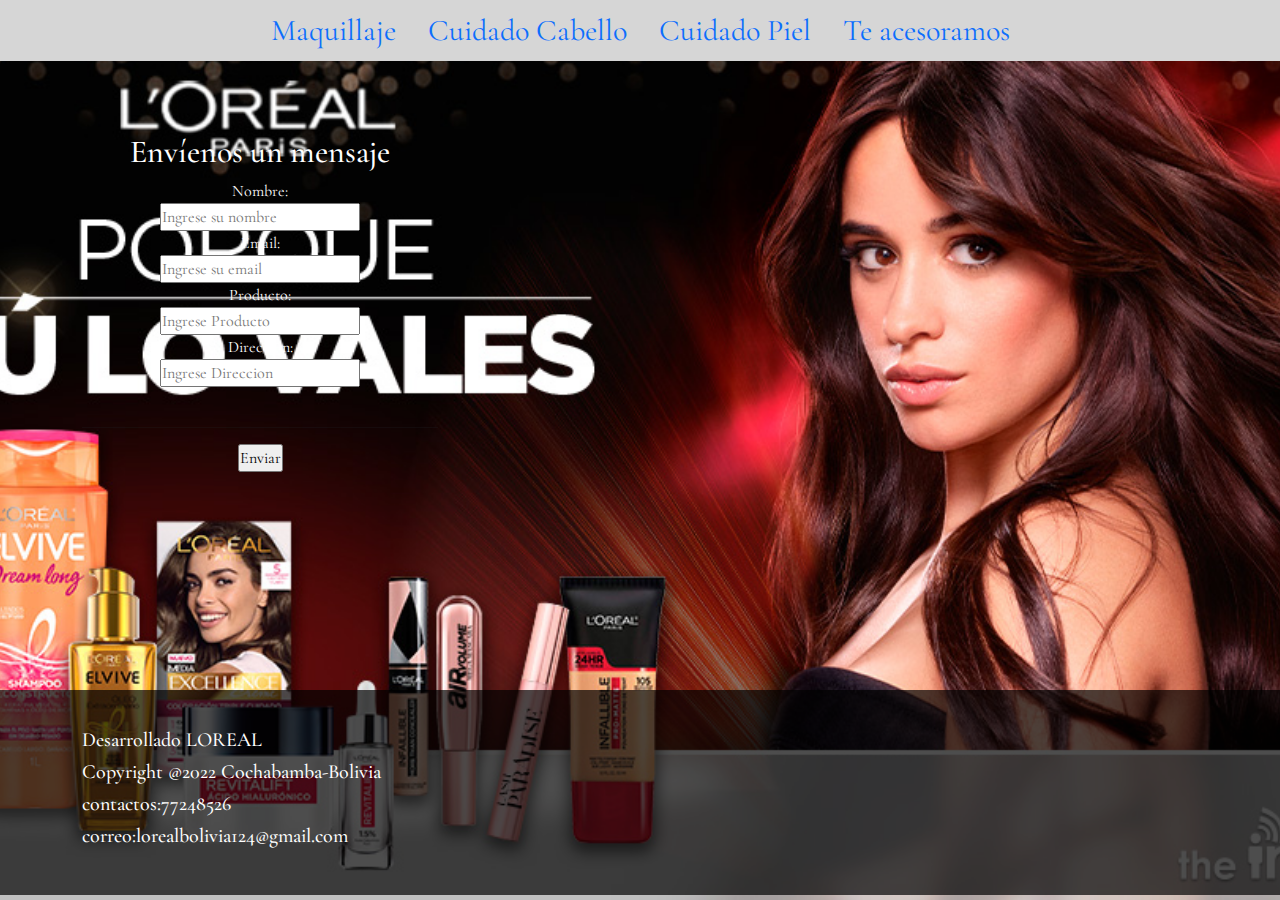
<file: acesoramos.html>
<!DOCTYPE html>
<html lang="en">

<head>
    <meta charset="UTF-8">
    <meta http-equiv="X-UA-Compatible" content="IE=edge">
    <meta name="viewport" content="width=device-width, initial-scale=1.0">
    <title>Contactos LOREAL</title>
    <link href="https://fonts.googleapis.com/css?family=Cormorant+Garamond" rel="stylesheet">
    <link rel="stylesheet" href="externos/bootstrap/css/bootstrap.min.css">
    <link rel="stylesheet" href="css/acesoramos.css">


</head>

<body>

    <header>
        <ul class="nav justify-content-center">
            <li class="nav-item">
              <a class="nav-link active" href="Maquilaje.html">Maquillaje</a>
            </li>
            <li class="nav-item">
              <a class="nav-link" href="cabello.html">Cuidado Cabello</a>
            </li>
            <li class="nav-item">
              <a class="nav-link" href="piel.html">Cuidado Piel</a>
            </li>
            <li class="nav-item">
              <a class="nav-link " href="acesoramos.html">Te acesoramos</a>
            </li>
          </ul>
    </header>
</br></br></br>
    <section>
        <div class="padding">
            <div class="container">
                <div class="row">
                    <div align="center" class="col-sm 12 col-lg-4 col-md-4 text-center">
                        <h2 class="titulo-contacto">Envíenos un mensaje</h2>
					<div id="form">
						<form name="cotacto" method="POST" action="#">
							<label for="nombre">Nombre:</label><br>
							<input type="text" name="nombre" placeholder="Ingrese su nombre"><br>

							<label for="correo">Email:</label><br>
							<input type="text" name="correo" placeholder="Ingrese su email"><br>

							<label for="Producto">Producto:</label><br>
							<input type="text" name="Producto" placeholder="Ingrese Producto"><br>
                            <label for="Producto">Direccion:</label><br>
							<input type="text" name="Direccion" placeholder="Ingrese Direccion"><br>
							<br>
							<hr>							
                            <a href=""><input type="submit" name="boton 29" value="Enviar"></a>
						</form>
					</div>
                    </div>
                    <div text-align="right" class="col-sm-12 col-lg-4 col-md-4 text-right">
                        <iframe src="https://www.google.com/maps/embed?pb=!1m18!1m12!1m3!1d3880.1996240993244!2d-88.16724308529302!3d13.46178879053567!2m3!1f0!2f0!3f0!3m2!1i1024!2i768!4f13.1!3m3!1m2!1s0x8f7ad5f427a2f5d1%3A0xf88a2935ceb5b309!2sCalle+metrocentro%2C+San+Miguel!5e0!3m2!1ses!2ssv!4v1509595181090" width="427" height="450" frameborder="0" style="border:0" allowfullscreen></iframe>
                    </div>                   
                </div>
            </div>
        </div>
    </section>

    
    <footer>
        <div class="cont_footer">
            <div class="container">
                <div class="row">
                    <div class="col-md-12">
                        <h5>Desarrollado LOREAL</a></h5>
                        <h5>Copyright @2022 Cochabamba-Bolivia</h5>
                        <h5>contactos:77248526</h5>
                        <h5>correo:lorealbolivia124@gmail.com</h5>
                    </div>

                </div>
            </div>
        </div>
    </footer>


    <script src="externos/bootstrap/js/jquery.js"></script>
    <script src="externos/bootstrap/js/bootstrap.min.js"></script>

</body>

</html>
</file>
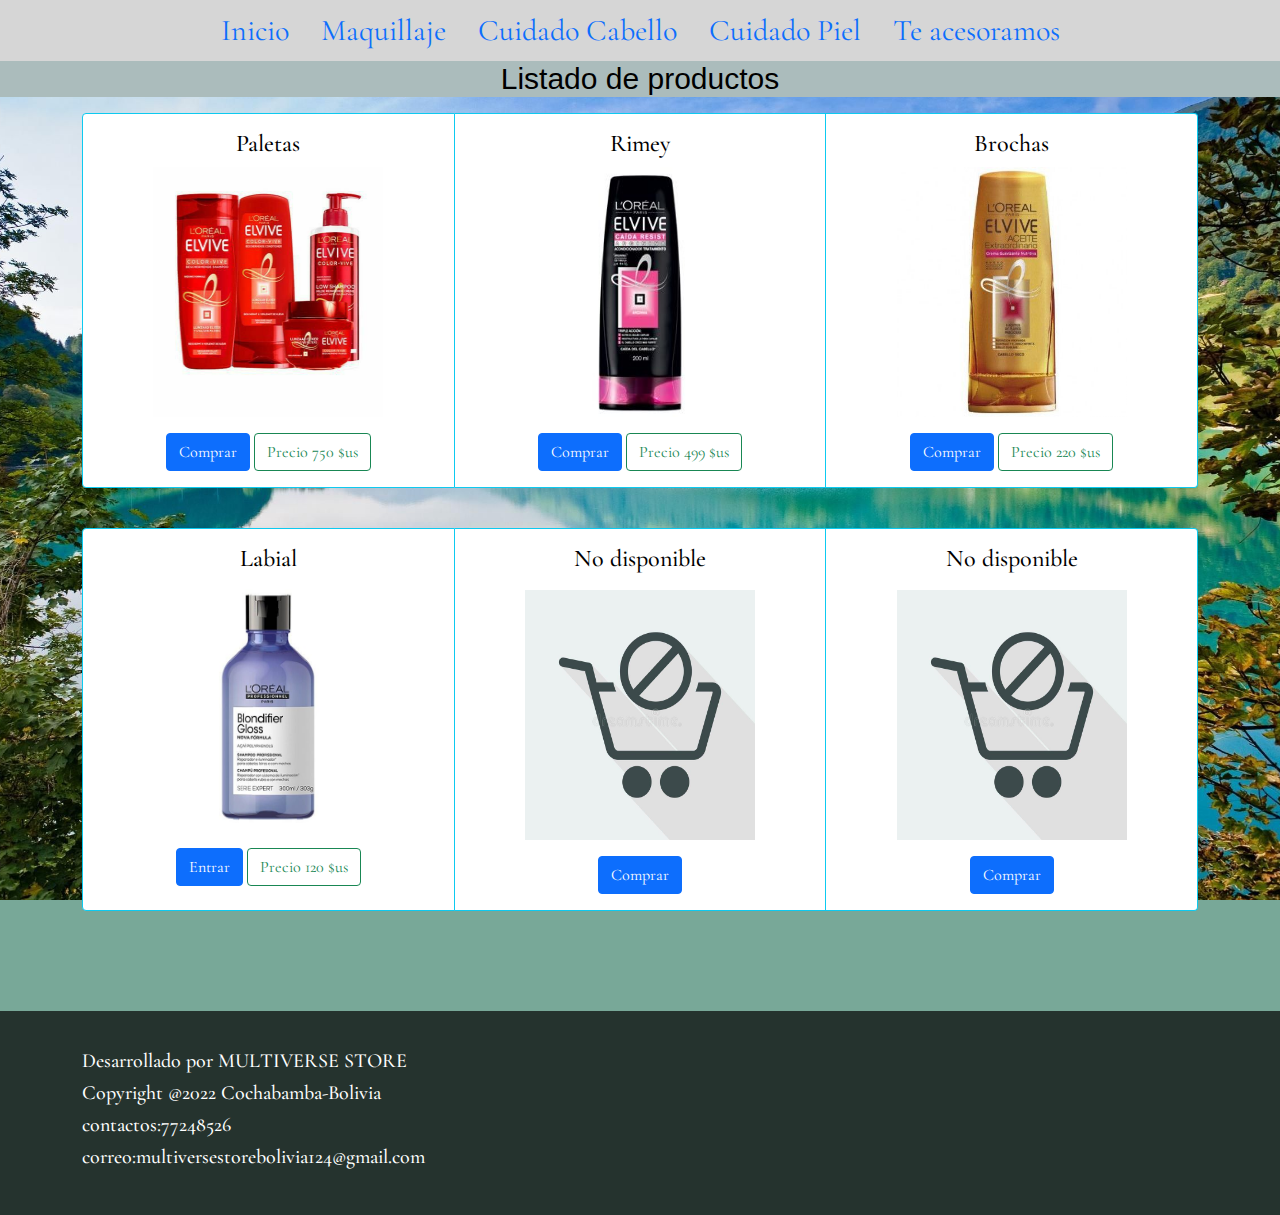
<file: cabello.html>
<!DOCTYPE html>
<html lang="en">

<head>
    <meta charset="UTF-8">
    <meta http-equiv="X-UA-Compatible" content="IE=edge">
    <meta name="viewport" content="width=device-width, initial-scale=1.0">
    <title>Productos LOREAL</title>
    <link href="https://fonts.googleapis.com/css?family=Cormorant+Garamond" rel="stylesheet">
    <link rel="stylesheet" href="externos/bootstrap/css/bootstrap.min.css">
    <link rel="stylesheet" href="css/cabello.css">
</head>

<body>
    <header>
        <ul class="nav justify-content-center">
            <li class="nav-item">
                <a class="nav-link" href="Principal.html">Inicio</a>
            </li>
            <li class="nav-item">
                <a class="nav-link active" href="Maquilaje.html">Maquillaje</a>
            </li>
            <li class="nav-item">
                <a class="nav-link" href="cabello.html">Cuidado Cabello</a>
            </li>
            <li class="nav-item">
                <a class="nav-link" href="piel.html">Cuidado Piel</a>
            </li>
            <li class="nav-item">
                <a class="nav-link " href="acesoramos.html">Te acesoramos</a>
            </li>
        </ul>
    </header>

    <section>
        <h1 class="cloud">Listado de productos</h1>
   
    </section>

    <!--Espacio cartas-->
    <div class="container">   
        <div class="card-group mt-3">
    
          <div class="card text-center border-info">
            <div class="card-body">
              <h4 class="card-title">Paletas</h4>
              
              <p class="card-text"><img src="imagen/123.jpeg" width="230" height="250" alt=""></p>
                
              <a href="#" class="btn btn-primary">Comprar</a>
              <button type="button" class="btn btn-outline-success">Precio 750 $us</button>
            </div>
          </div>          
    
          <div class="card text-center border-info">
            <div class="card-body">
              <h4 class="card-title">Rimey</h4>
              <p class="card-text"><img src="imagen/456.jpeg" width="230" height="250" alt=""></p>
              <a href="#" class="btn btn-primary">Comprar</a>
              <button type="button" class="btn btn-outline-success">Precio 499 $us</button>
            </div>
          </div>          
      
          <div class="card text-center border-info">
            <div class="card-body">
              <h4 class="card-title">Brochas</h4>
              <p class="card-text"><img src="imagen/789.jpeg" width="230" height="250" alt="">
              </p>
              <a href="#" class="btn btn-primary">Comprar</a>
              <button type="button" class="btn btn-outline-success">Precio 220 $us</button>
            </div>
          </div>          
    
        </div>
  
        <br> <!--Espacio cartas-->
  
        <div class="card-group mt-3">
    
          <div class="card text-center border-info">
            <div class="card-body">
              <h4 class="card-title">Labial</h4>
              <p class="card-text"><img src="imagen/1011112.jpeg" width="230" height="250" alt=""></p>
              <a href="#" class="btn btn-primary">Entrar</a>
              <button type="button" class="btn btn-outline-success">Precio 120 $us</button>
            </div>
          </div>          
    
          <div class="card text-center border-info">
            <div class="card-body">
              <h4 class="card-title">No disponible</h4>
              <p class="card-text"><p class="card-text"><img src="imagen/nodis.jpg" width="230" height="250" alt=""></p></p>
              <a href="#" class="btn btn-primary">Comprar</a>
            </div>
          </div>          
      
          <div class="card text-center border-info">
            <div class="card-body">
              <h4 class="card-title">No disponible</h4>
              <p class="card-text"><p class="card-text"><img src="imagen/nodis.jpg" width="230" height="250" alt=""></p></p>
              <a href="#" class="btn btn-primary">Comprar</a>
            </div>
          </div>          
    
        </div>
      </div>  



    <footer>
        <div class="cont_footer">
            <div class="container">
                <div class="row">
                    <div class="col-md-12">
                        <h5>Desarrollado por MULTIVERSE STORE</a></h5>
                        <h5>Copyright @2022 Cochabamba-Bolivia</h5>
                        <h5>contactos:77248526</h5>
                        <h5>correo:multiversestorebolivia124@gmail.com</h5>
                    </div>

                </div>
            </div>
        </div>



    </footer>
    <script src="externos/bootstrap/js/jquery.js"></script>
    <script src="externos/bootstrap/js/bootstrap.min.js"></script>
</body>

</html>
</file>
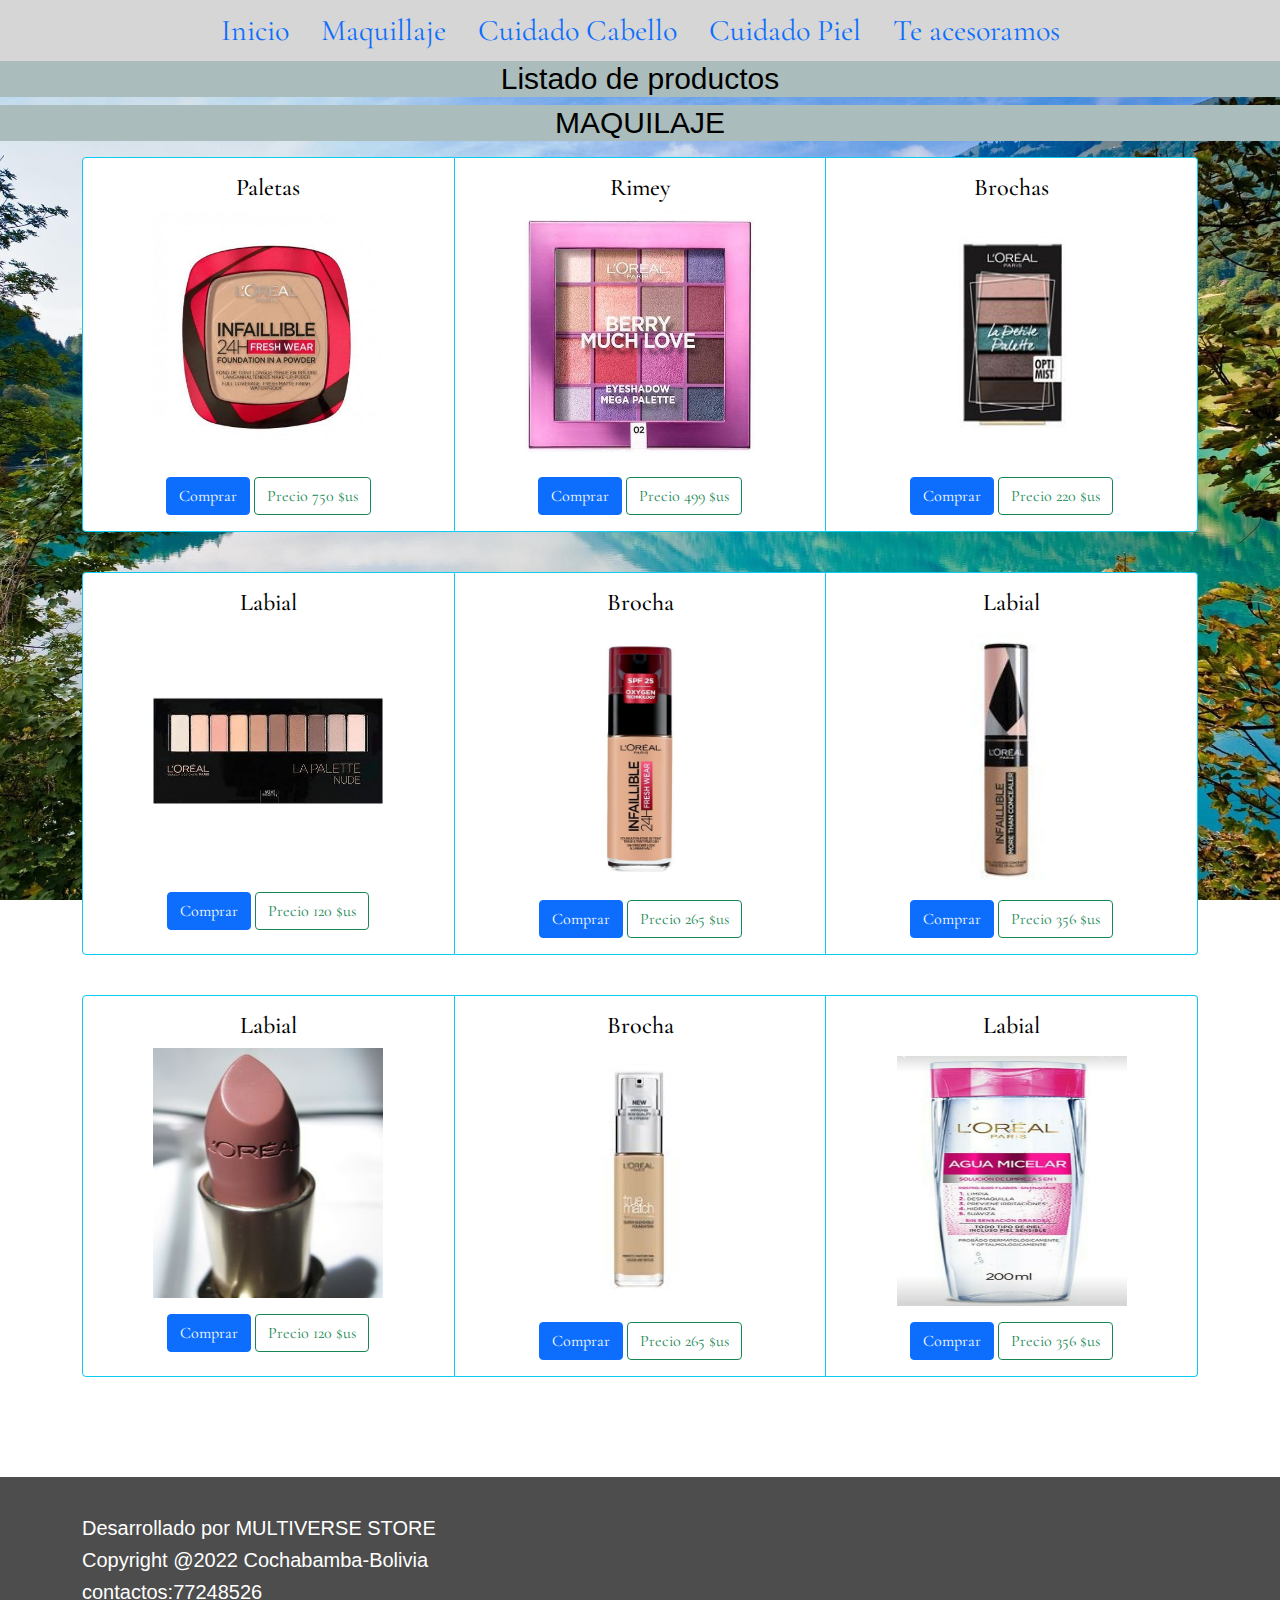
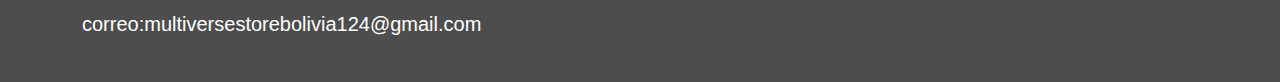
<file: Maquilaje.html>
<!DOCTYPE html>
<html lang="en">

<head>
    <meta charset="UTF-8">
    <meta http-equiv="X-UA-Compatible" content="IE=edge">
    <meta name="viewport" content="width=device-width, initial-scale=1.0">
    <title>Productos LOREAL</title>
    <link href="https://fonts.googleapis.com/css?family=Cormorant+Garamond" rel="stylesheet">
    <link rel="stylesheet" href="externos/bootstrap/css/bootstrap.min.css">
    <link rel="stylesheet" href="css/Maquillaje.css">

    <!-- Bootstrap CSS -->
    <link rel="stylesheet" href="https://cdn.jsdelivr.net/npm/bootstrap@4.6.1/dist/css/bootstrap.min.css" integrity="sha384-zCbKRCUGaJDkqS1kPbPd7TveP5iyJE0EjAuZQTgFLD2ylzuqKfdKlfG/eSrtxUkn" crossorigin="anonymous">
</head>

<body background-color="rgb(186, 227, 229)">
    <header>
        <ul class="nav justify-content-center">
            <li class="nav-item">
                <a class="nav-link" href="Principal.html">Inicio</a>
            </li>
            <li class="nav-item">
              <a class="nav-link active" href="Maquilaje.html">Maquillaje</a>
            </li>
            <li class="nav-item">
              <a class="nav-link" href="cabello.html">Cuidado Cabello</a>
            </li>
            <li class="nav-item">
              <a class="nav-link" href="piel.html">Cuidado Piel</a>
            </li>
            <li class="nav-item">
              <a class="nav-link " href="acesoramos.html">Te acesoramos</a>
            </li>
          </ul>
    </header>

    <section>
        <h1 class="cloud">Listado de productos</h1>
    </section>
<section>  
    <h1 class="cloud">MAQUILAJE</h1>  
    
</section>



        
    <!--Espacio cartas 1-->
    <div class="container">   
        <div class="card-group mt-3">
    
          <div class="card text-center border-info">
            <div class="card-body">
              <h4 class="card-title">Paletas</h4>
              
              <p class="card-text"> <img src="imagen/x1.jpeg" width="230" height="250" alt=""></p>
              <a class="btn btn-primary " href="acesoramos.html">Comprar</a>
              <button type="button" class="btn btn-outline-success">Precio 750 $us</button>
            </div>
          </div>          
    
          <div class="card text-center border-info">
            <div class="card-body">
              <h4 class="card-title">Rimey</h4>
              <p class="card-text"><img src="imagen/x2.jpeg" width="230" height="250" alt=""></p>
              <a href="#" class="btn btn-primary">Comprar</a>
              <button type="button" class="btn btn-outline-success">Precio 499 $us</button>
            </div>
          </div>          
      
          <div class="card text-center border-info">
            <div class="card-body">
              <h4 class="card-title">Brochas</h4>
              <p class="card-text"><img src="imagen/x3.jpeg" width="230" height="250" alt="">
              </p>
              <a href="#" class="btn btn-primary">Comprar</a>
              <button type="button" class="btn btn-outline-success">Precio 220 $us</button>
            </div>
          </div>          
    
        </div>
  
        <br> <!--Espacio cartas 2-->
  
        <div class="card-group mt-3">
    
          <div class="card text-center border-info">
            <div class="card-body">
              <h4 class="card-title">Labial</h4>
              <p class="card-text"><img src="imagen/x4.jpeg" width="230" height="250" alt=""></p>
              <a href="#" class="btn btn-primary">Comprar</a>
              <button type="button" class="btn btn-outline-success">Precio 120 $us</button>
            </div>
          </div>          
    
          <div class="card text-center border-info">
            <div class="card-body">
              <h4 class="card-title">Brocha</h4>
              <p class="card-text"><p class="card-text"><img src="imagen/x5.jpeg" width="230" height="250" alt=""></p></p>
              <a href="#" class="btn btn-primary">Comprar</a>
              <button type="button" class="btn btn-outline-success">Precio 265 $us</button>
            </div>
          </div>          
      
          <div class="card text-center border-info">
            <div class="card-body">
              <h4 class="card-title">Labial</h4>
              <p class="card-text"><p class="card-text"><img src="imagen/x6.jpeg" width="230" height="250" alt=""></p></p>
              <a href="#" class="btn btn-primary">Comprar</a>
              <button type="button" class="btn btn-outline-success">Precio 356 $us</button>
            </div>
          </div>          
    
        </div>

        <br> <!--Espacio cartas 3-->
  
        <div class="card-group mt-3">
    
          <div class="card text-center border-info">
            <div class="card-body">
              <h4 class="card-title">Labial</h4>
              <p class="card-text"><img src="imagen/x7.jpeg" width="230" height="250" alt=""></p>
              <a href="#" class="btn btn-primary">Comprar</a>
              <button type="button" class="btn btn-outline-success">Precio 120 $us</button>
            </div>
          </div>          
    
          <div class="card text-center border-info">
            <div class="card-body">
              <h4 class="card-title">Brocha</h4>
              <p class="card-text"><p class="card-text"><img src="imagen/x8.jpeg" width="230" height="250" alt=""></p></p>
              <a href="#" class="btn btn-primary">Comprar</a>
              <button type="button" class="btn btn-outline-success">Precio 265 $us</button>
            </div>
          </div>          
      
          <div class="card text-center border-info">
            <div class="card-body">
              <h4 class="card-title">Labial</h4>
              <p class="card-text"><p class="card-text"><img src="imagen/x9.jpeg" width="230" height="250" alt=""></p></p>
              <a href="#" class="btn btn-primary">Comprar</a>
              <button type="button" class="btn btn-outline-success">Precio 356 $us</button>
            </div>
          </div>          
    
        </div>
      </div>  



<footer>
    <div class="cont_footer">
        <div class="container">
            <div class="row">
                <div class="col-md-12">
                    <h5>Desarrollado por MULTIVERSE STORE</a></h5>
        <h5>Copyright @2022 Cochabamba-Bolivia</h5>
        <h5>contactos:77248526</h5>
        <h5>correo:multiversestorebolivia124@gmail.com</h5>
                </div>

            </div>
        </div>
    </div>
</footer>
        <script src="externos/bootstrap/js/jquery.js"></script>
    <script src="externos/bootstrap/js/bootstrap.min.js"></script>
</body>

</html>
</file>
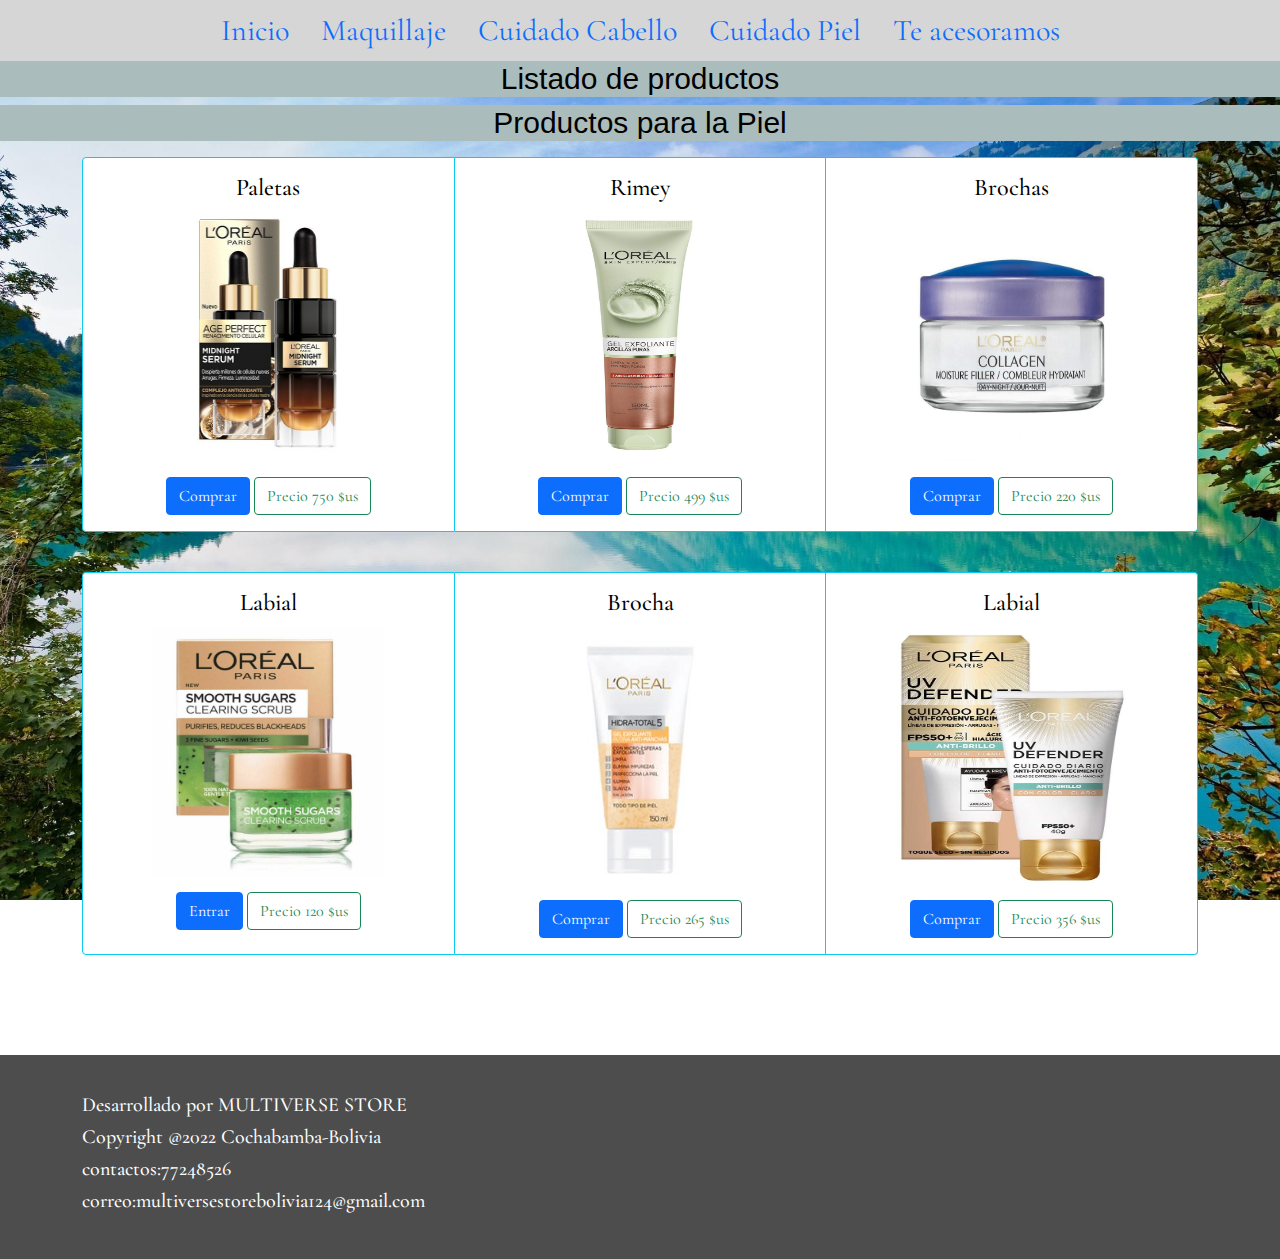
<file: piel.html>
<!DOCTYPE html>
<html lang="en">

<head>
    <meta charset="UTF-8">
    <meta http-equiv="X-UA-Compatible" content="IE=edge">
    <meta name="viewport" content="width=device-width, initial-scale=1.0">
    <title>Productos LOREAL</title>
    <link href="https://fonts.googleapis.com/css?family=Cormorant+Garamond" rel="stylesheet">
    <link rel="stylesheet" href="externos/bootstrap/css/bootstrap.min.css">
    <link rel="stylesheet" href="css/piel.css">
</head>

<body background-color="rgb(186, 227, 229)">
    <header>
        <ul class="nav justify-content-center">
            <li class="nav-item">
                <a class="nav-link" href="Principal.html">Inicio</a>
            </li>
            <li class="nav-item">
              <a class="nav-link active" href="Maquilaje.html">Maquillaje</a>
            </li>
            <li class="nav-item">
              <a class="nav-link" href="cabello.html">Cuidado Cabello</a>
            </li>
            <li class="nav-item">
              <a class="nav-link" href="piel.html">Cuidado Piel</a>
            </li>
            <li class="nav-item">
              <a class="nav-link " href="acesoramos.html">Te acesoramos</a>
            </li>
          </ul>
    </header>

    <section>
        <h1 class="cloud">Listado de productos</h1>
    </section>
<section>  
    <h1 class="cloud">Productos para la Piel</h1>  
    
</section>


    <!--Espacio cartas-->
    <div class="container">   
        <div class="card-group mt-3">
    
          <div class="card text-center border-info">
            <div class="card-body">
              <h4 class="card-title">Paletas</h4>
              
              <p class="card-text"> <img src="imagen/ab.jpeg" width="230" height="250" alt=""></p>
                
              <a href="#" class="btn btn-primary">Comprar</a>
              <button type="button" class="btn btn-outline-success">Precio 750 $us</button>
            </div>
          </div>          
    
          <div class="card text-center border-info">
            <div class="card-body">
              <h4 class="card-title">Rimey</h4>
              <p class="card-text"><img src="imagen/cd.jpeg" width="230" height="250" alt=""></p>
              <a href="#" class="btn btn-primary">Comprar</a>
              <button type="button" class="btn btn-outline-success">Precio 499 $us</button>
            </div>
          </div>          
      
          <div class="card text-center border-info">
            <div class="card-body">
              <h4 class="card-title">Brochas</h4>
              <p class="card-text"><img src="imagen/ef.jpeg" width="230" height="250" alt="">
              </p>
              <a href="#" class="btn btn-primary">Comprar</a>
              <button type="button" class="btn btn-outline-success">Precio 220 $us</button>
            </div>
          </div>          
    
        </div>
  
        <br> <!--Espacio cartas-->
  
        <div class="card-group mt-3">
    
          <div class="card text-center border-info">
            <div class="card-body">
              <h4 class="card-title">Labial</h4>
              <p class="card-text"><img src="imagen/gh.jpeg" width="230" height="250" alt=""></p>
              <a href="#" class="btn btn-primary">Entrar</a>
              <button type="button" class="btn btn-outline-success">Precio 120 $us</button>
            </div>
          </div>          
    
          <div class="card text-center border-info">
            <div class="card-body">
              <h4 class="card-title">Brocha</h4>
              <p class="card-text"><p class="card-text"><img src="imagen/ij.jpeg" width="230" height="250" alt=""></p></p>
              <a href="#" class="btn btn-primary">Comprar</a>
              <button type="button" class="btn btn-outline-success">Precio 265 $us</button>
            </div>
          </div>          
      
          <div class="card text-center border-info">
            <div class="card-body">
              <h4 class="card-title">Labial</h4>
              <p class="card-text"><p class="card-text"><img src="imagen/kl.jpeg" width="230" height="250" alt=""></p></p>
              <a href="#" class="btn btn-primary">Comprar</a>
              <button type="button" class="btn btn-outline-success">Precio 356 $us</button>
            </div>
          </div>          
    
        </div>
      </div>  





<footer>
    <div class="cont_footer">
        <div class="container">
            <div class="row">
                <div class="col-md-12">
                    <h5>Desarrollado por MULTIVERSE STORE</a></h5>
        <h5>Copyright @2022 Cochabamba-Bolivia</h5>
        <h5>contactos:77248526</h5>
        <h5>correo:multiversestorebolivia124@gmail.com</h5>
                </div>

            </div>
        </div>
    </div>
</footer>
        <script src="externos/bootstrap/js/jquery.js"></script>
    <script src="externos/bootstrap/js/bootstrap.min.js"></script>
</body>

</html>
</file>
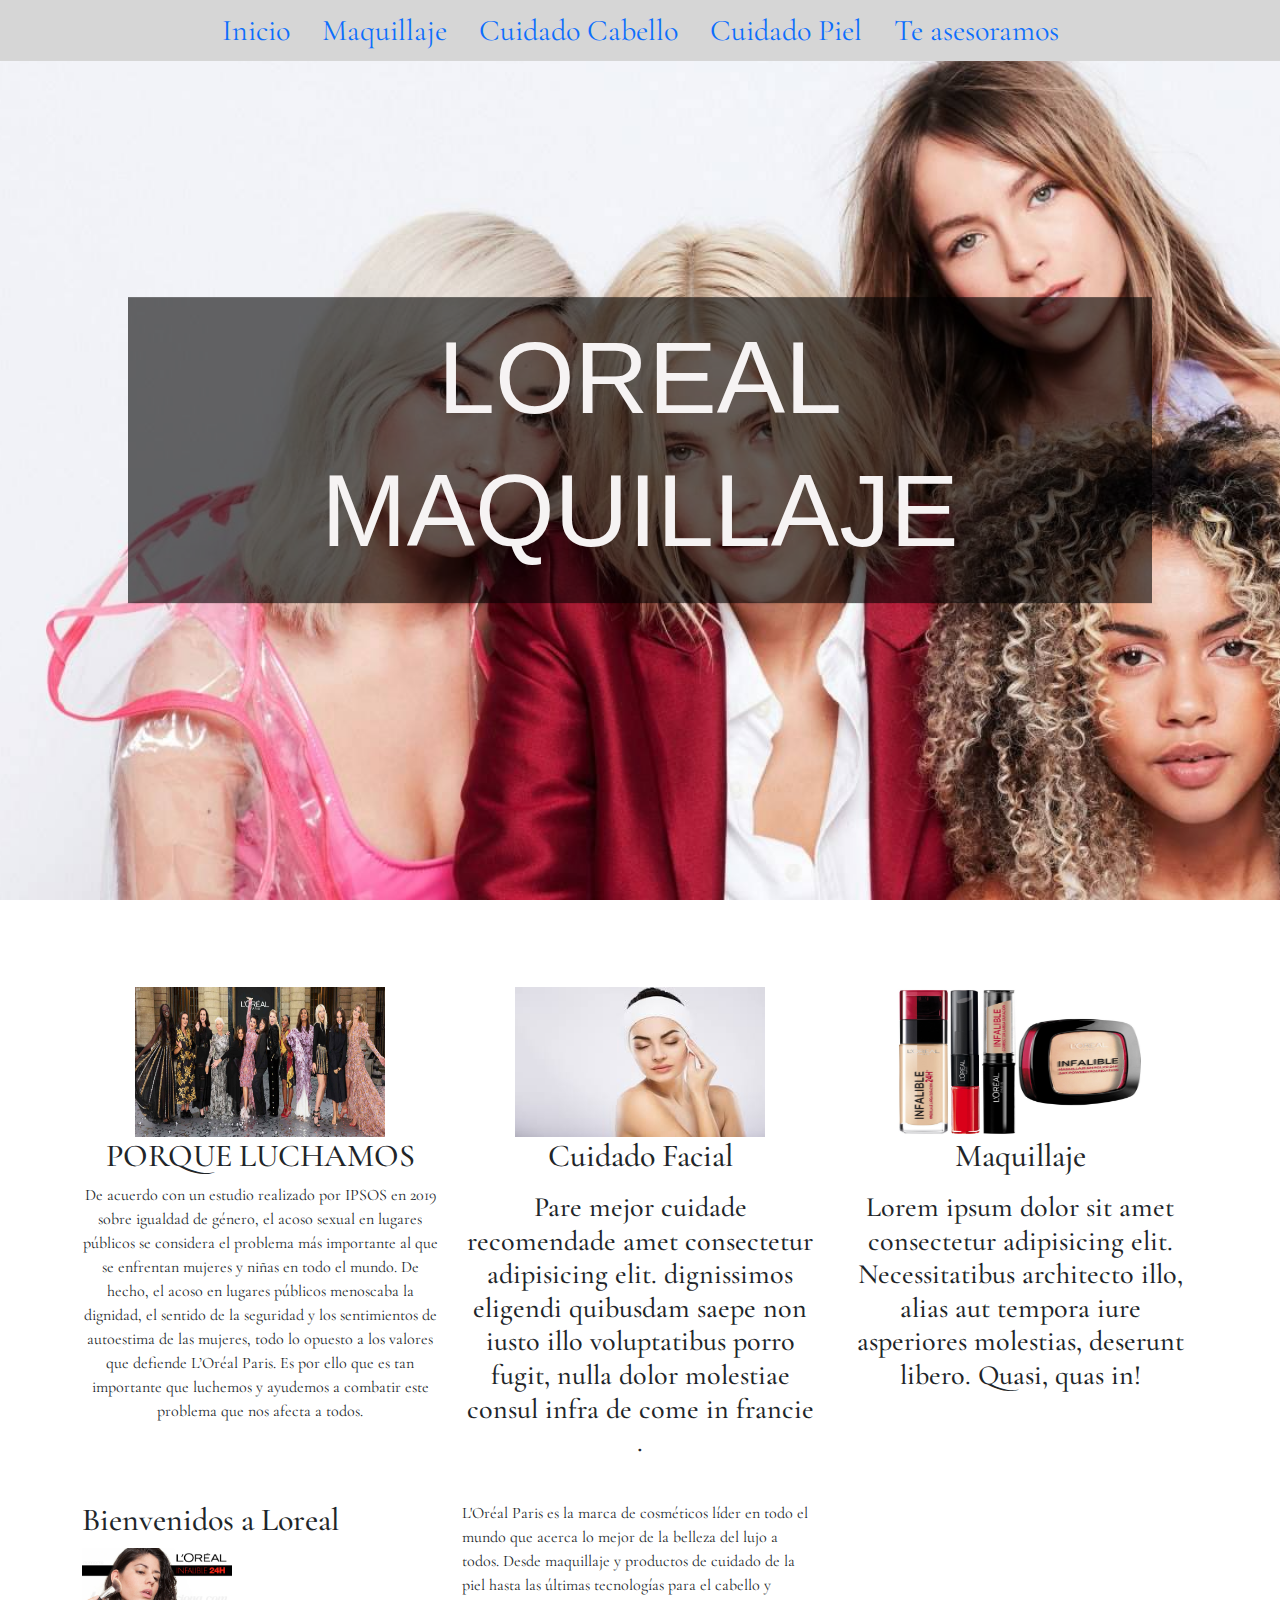
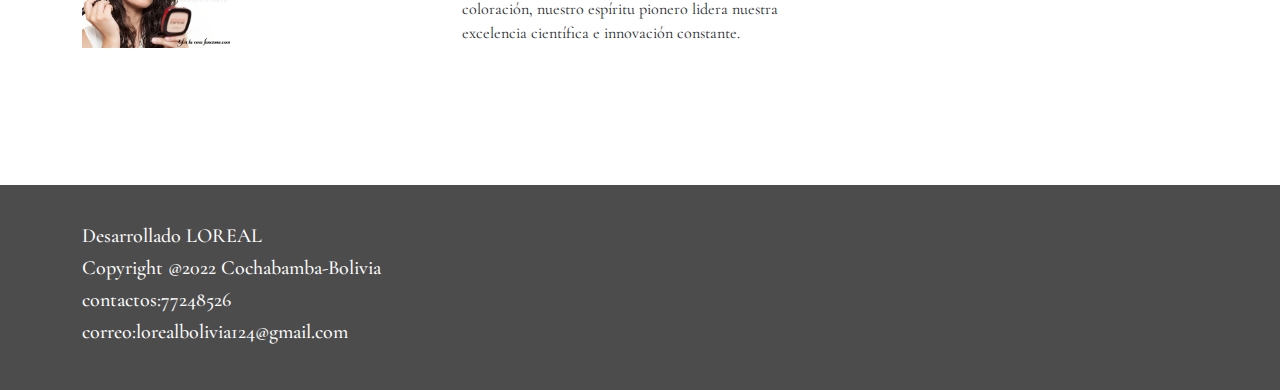
<file: Principal.html>
<!DOCTYPE html>
<html lang="en">

<head>
    <meta charset="UTF-8">
    <meta http-equiv="X-UA-Compatible" content="IE=edge">
    <meta name="viewport" content="width=device-width, initial-scale=1.0">
    <title>LOREAL</title>
    <link href="https://fonts.googleapis.com/css?family=Cormorant+Garamond" rel="stylesheet">
    <link rel="stylesheet" href="externos/bootstrap/css/bootstrap.min.css">
    <link rel="stylesheet" href="css/Principal.css">
</head>

<body>
    <header>


        <ul class="nav justify-content-center">
            <li class="nav-item">
                <a class="nav-link" href="Principal.html">Inicio</a>
            </li>
            <li class="nav-item">
                <a class="nav-link active" href="Maquilaje.html">Maquillaje</a>
            </li>
            <li class="nav-item">
                <a class="nav-link" href="cabello.html">Cuidado Cabello</a>
            </li>
            <li class="nav-item">
                <a class="nav-link" href="piel.html">Cuidado Piel</a>
            </li>
            <li class="nav-item">
                <a class="nav-link " href="acesoramos.html">Te asesoramos</a>
            </li>
        </ul>
    </header>

    <section>
        <div class="ewk_cont_banner">
            <div class="sombra">
                <h1>LOREAL</h1>
                <h1>MAQUILLAJE</h1>
            </div>
        </div>
    </section>

    <section>
        <div class="padding">
            <div class="container">
                <div class="row">
                    <div align="center" class="col-sm-12 col-lg-4 col-md-4 text-center">
                        <img src="imagen/porque-yo-lo-valgo-aniversario.jpg" width="250" height="150">
                        <h2>PORQUE LUCHAMOS</h2>
                        <p class="parrafo">
                            De acuerdo con un estudio realizado por IPSOS en 2019 sobre igualdad de género, el acoso
                            sexual en lugares públicos se considera el problema más importante al que se enfrentan
                            mujeres y niñas en todo el mundo.

                            De hecho, el acoso en lugares públicos menoscaba la dignidad, el sentido de la seguridad y
                            los sentimientos de autoestima de las mujeres, todo lo opuesto a los valores que defiende
                            L’Oréal Paris. Es por ello que es tan importante que luchemos y ayudemos a combatir este
                            problema que nos afecta a todos.
                        </p>
                    </div>
                    <div align="center" class="col-sm-12 col-lg-4 col-md-4 text-center">
                        <img src="imagen/descarga.jpg" width="250" height="150">
                        <h2>Cuidado Facial</h2>
                        <p class="parrafo">
                       <h3> Pare mejor cuidade recomendade amet consectetur adipisicing elit. dignissimos  eligendi 
                        quibusdam saepe non iusto illo voluptatibus porro fugit, nulla dolor molestiae consul
                        infra de come in francie .</h3>
                        </p>
                    </div>
                    <div align="center" class="col-sm-12 col-lg-4 col-md-4 text-center">
                        <img src="imagen/gama_infalible-1.jpg" width="250"
                            height="150">
                        <h2>Maquillaje</h2>
                        <p class="parrafo">
                      <h3>Lorem ipsum dolor sit amet consectetur adipisicing elit. Necessitatibus architecto illo, 
                          alias aut tempora iure asperiores molestias, deserunt libero. Quasi, quas in!</h3>
                        </p>
                    </div>
                </div>
            </div>
        </div>
    </section>

    <section>
        <div class="container">
            <div class="row">
                <div class="col-sm-12 col-lg4 col-md-4">
                    <h2>Bienvenidos a Loreal</h2>
                    <img src="imagen/Portada Base Maquillaje .jpg" align="left" width="150" class="img">

                </div>
                <div class="col-sm-12 col-md-4 col-lg4">
                    <p>
                        L'Oréal Paris es la marca de cosméticos líder en todo el mundo que acerca lo mejor de la belleza
                        del lujo a todos. Desde maquillaje y productos de cuidado de la piel hasta las últimas
                        tecnologías para el cabello y coloración, nuestro espíritu pionero lidera nuestra excelencia
                        científica e innovación constante.
                        <br><br>
                    </p>
                </div>

            </div>
        </div>
    </section>



    <footer>
        <div class="cont_footer">
            <div class="container">
                <div class="row">
                    <div class="col-md-12">
                        <h5>Desarrollado LOREAL</a></h5>
                        <h5>Copyright @2022 Cochabamba-Bolivia</h5>
                        <h5>contactos:77248526</h5>
                        <h5>correo:lorealbolivia124@gmail.com</h5>
                    </div>

                </div>
            </div>
        </div>
    </footer>


    <script src="externos/bootstrap/js/jquery.js"></script>
    <script src="externos/bootstrap/js/bootstrap.min.js"></script>

</body>

</html>
</file>
<file: css/acesoramos.css>
* {
    margin: 0;
    padding: 0;
    box-sizing: border-box;
}

body {
    height: 100vh;
    background-attachment: fixed;
    background-position: center;
    background-repeat: no-repeat;
    background-size: cover;
    font-family: 'Cormorant Garamond', serif;
    background-image: url("../imagen/acesoramos.jpg.png");
}
.cont_footer{
    background-color: rgba(1, 1, 1, 0.7);
    padding: 3%;
    color: #fff;
    margin-top: 100px;
}
label, h2{
    color: #fff;
}
.nav{
    background-color: rgb(214, 214, 214);
    text-decoration: rgb(26, 25, 25);
    font-size: 30px;
}
h1{
    background-color: rgb(171, 188, 188);
    color: black;
    font-size: 30px;
    font-family: Arial, Helvetica, sans-serif;
    text-align: center;
}
iframe{
    text-align: right;
    padding-left: 100px;
}
</file>
<file: css/cabello.css>
* {
    margin: 0;
    padding: 0;
    box-sizing: border-box;
}
h1.cloud{
    background-color: rgb(171, 188, 188);
    color: black;
    font-size: 30px;
    font-family: Arial, Helvetica, sans-serif;
    text-align: center;
}
body {
    height: 100vh;
    background-color: rgb(120, 168, 152);
    background-attachment: fixed;
    background-position: center;
    background-repeat: no-repeat;
    background-size: cover;
    font-family: 'Cormorant Garamond', serif;
    background-image: url("../imagen/Paisaje2.jpg");
    color: black;
}
.cont_footer{
    background-color: rgba(1, 1, 1, 0.7);
    padding: 3%;
    color: #fff;
    margin-top: 100px;
}
p {
    color: rgb(255, 255, 255); 
}
.nav{
    background-color: rgb(214, 214, 214);
    text-decoration: rgb(26, 25, 25);
    font-size: 30px;
}
.container-A{
  position: relative;
  float: inline-end;
}
</file>
<file: css/Maquillaje.css>
* {
    margin: 0;
    padding: 0;
    box-sizing: border-box;
}
h1.cloud{
    background-color: rgb(171, 188, 188);
    color: black;
    font-size: 30px;
    font-family: Arial, Helvetica, sans-serif;
    text-align: center;
}
h5{
    font-size: 20px;
    width: 100%;
    font-family: Arial, Helvetica, sans-serif;
}

body {
    height: 100vh;
    background-attachment: fixed;
    background-position: center;
    background-repeat: no-repeat;
    background-size: cover;
    font-family: 'Cormorant Garamond', serif;
    background-color: white;
    color: black;
    text-justify: auto;
    background-image: url("../imagen/Paisaje2.jpg");
}
.cont_footer{
    background-color: rgba(1, 1, 1, 0.7);
    padding: 3%;
    color: #fff;
    margin-top: 100px;
}
p {
    color: rgb(255, 255, 255); 
}
.nav{
    background-color: rgb(214, 214, 214);
    text-decoration: rgb(26, 25, 25);
    font-size: 30px;
}
</file>
<file: css/piel.css>
* {
    margin: 0;
    padding: 0;
    box-sizing: border-box;
}
h1.cloud{
    background-color: rgb(171, 188, 188);
    color: black;
    font-size: 30px;
    font-family: Arial, Helvetica, sans-serif;
    text-align: center;
}
body {
    height: 100vh;
    background-attachment: fixed;
    background-position: center;
    background-repeat: no-repeat;
    background-size: cover;
    font-family: 'Cormorant Garamond', serif;
    background-image: url("../imagen/Paisaje2.jpg");
    color: black;

}
.cont_footer{
    background-color: rgba(1, 1, 1, 0.7);
    padding: 3%;
    color: #fff;
    margin-top: 100px;
}
p {
    color: rgb(255, 255, 255); 
}
.nav{
    background-color: rgb(214, 214, 214);
    text-decoration: rgb(26, 25, 25);
    font-size: 30px;
}
</file>
<file: css/Principal.css>
.ewk_cont_banner{
    height: 100vh;
    background-attachment: fixed;
    background-position: center;
    background-repeat: no-repeat;
    background-size: cover;
    background-image: url("../imagen/Who\ we\ are.jpg");
}
.sombra{
    position:absolute;
    left: 50%;
    top: 50%;
    -ms-transform: translate(-50%, -50%);
    -webkit-transform: translate(-50%,-50%);
    transform: translate(-50%,-50%);
    padding: 20px;
    width: 80%;
    text-align: center;
    background-color: rgba(0, 0, 0, 0.6);
    color: #fff;
    margin: auto;
}


.sombra h1{
    font-size: 8vw;
    margin-bottom: 10px;
}



* {
    margin: 0;
    padding: 0;
    box-sizing: border-box;
}

body {
    font-family: 'Cormorant Garamond', serif;
}

.ewk_navbar {
    background-color: rgba(255, 255, 255, 0.7) !important;
}

.ewk_navbar div, .ewk_navbar ul{
    background-color: transparent !important;
}



.cont_footer{
    background-color: rgba(0, 0, 0, 0.7);
    padding: 3%;
    color: #fff;
    margin-top: 100px;
}
.padding{
    padding: 2%;
}
.nav{
    background-color: rgb(214, 214, 214);
    text-decoration: rgb(26, 25, 25);
    font-size: 30px;
}
h1{
   
    color: rgb(246, 243, 243);
    font-size: 30px;
    font-family: Arial, Helvetica, sans-serif;
    text-align: center;
}
</file>
